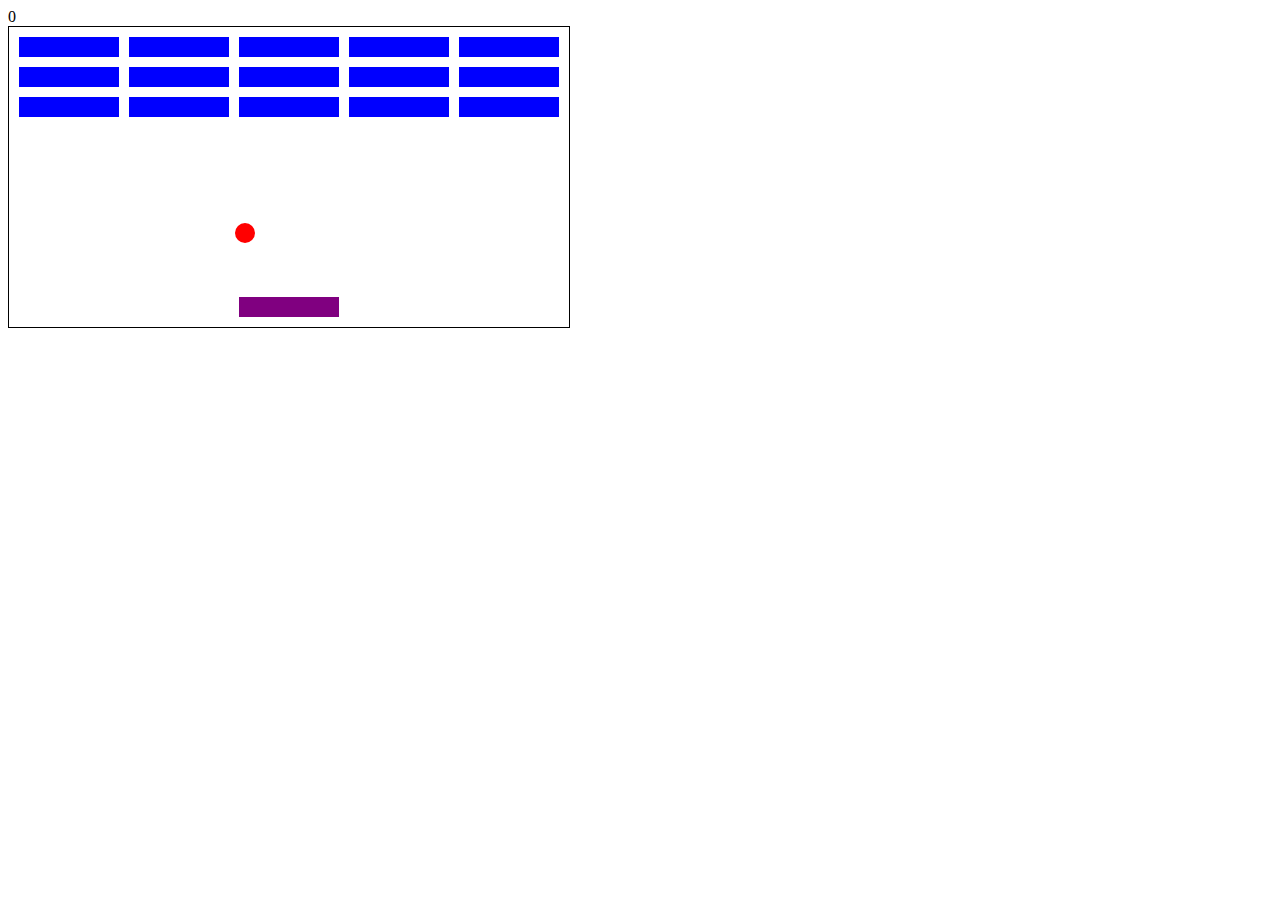
<file: breakout/index.html>
<!DOCTYPE html>
<html lang="en">
    <head>
        <meta charset="UTF-8">
        <meta name="viewport" content="width=device-width, initial-scale=1.0">
        <title>Breakout Game</title>
        <link rel="stylesheet" href="./style.css">
    </head>
    <body>
        
        <div id="score">0</div>
        <div class="grid"></div>

        <script src="./app.js"></script>
    </body>
</html>
</file>
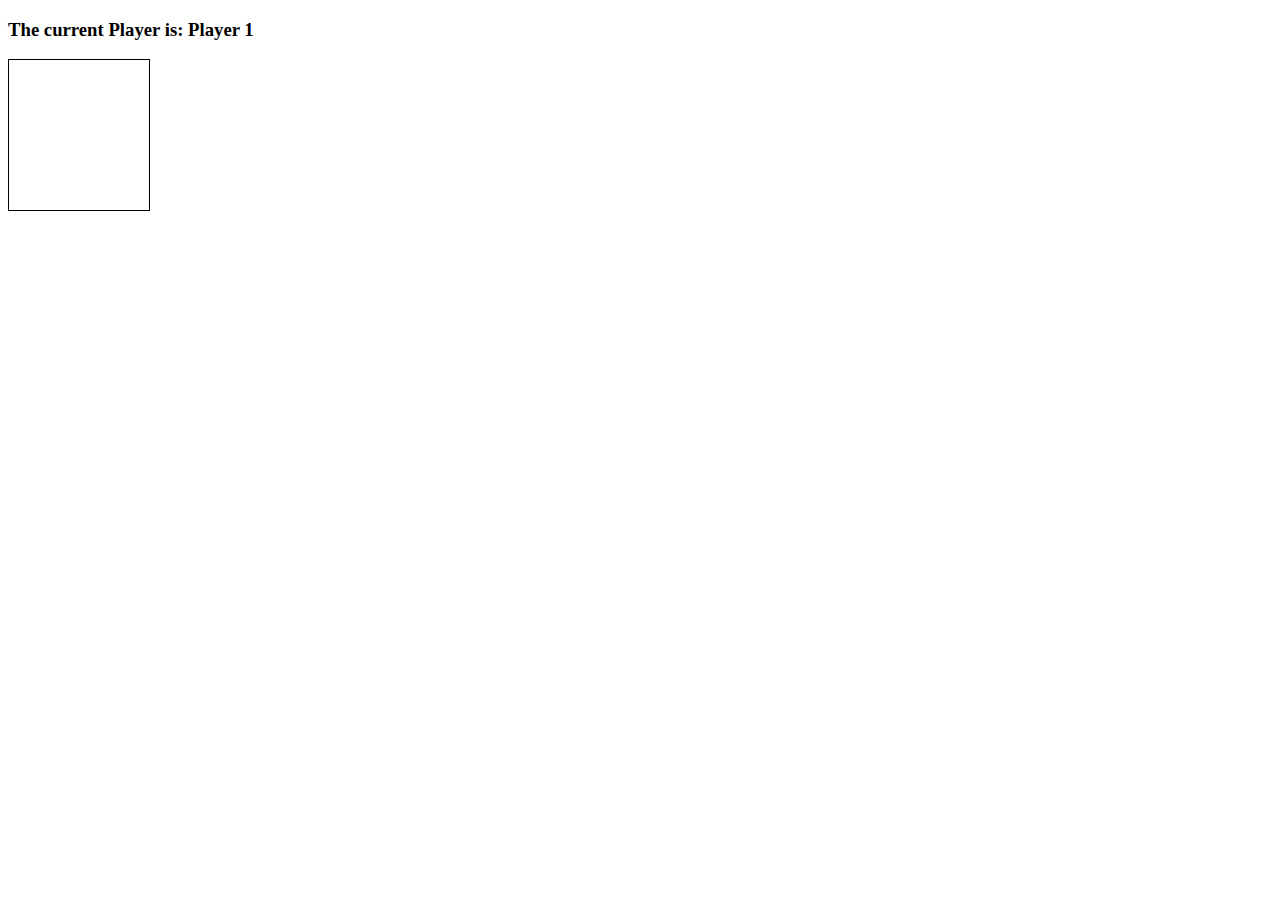
<file: connect/index.html>
<!DOCTYPE html>
<html lang="en">
  <head>
    <meta charset="UTF-8" />
    <meta name="viewport" content="width=device-width, initial-scale=1.0" />
    <title>Document</title>
    <link rel="stylesheet" href="./style.css" />
    <script src="./app.js"></script>
  </head>
  <body>
    <h3>The current Player is: Player <span id="current-player">1</span></h3>
    <h3 id="result"></h3>

    <div class="grid">
      <div></div>
      <div></div>
      <div></div>
      <div></div>
      <div></div>
      <div></div>
      <div></div>
      <div></div>
      <div></div>
      <div></div>
      <div></div>
      <div></div>
      <div></div>
      <div></div>
      <div></div>
      <div></div>
      <div></div>
      <div></div>
      <div></div>
      <div></div>
      <div></div>
      <div></div>
      <div></div>
      <div></div>
      <div></div>
      <div></div>
      <div></div>
      <div></div>
      <div></div>
      <div></div>
      <div></div>
      <div></div>
      <div></div>
      <div></div>
      <div></div>
      <div></div>
      <div></div>
      <div></div>
      <div></div>
      <div></div>
      <div></div>
      <div></div>
      <div class="taken"></div>
      <div class="taken"></div>
      <div class="taken"></div>
      <div class="taken"></div>
      <div class="taken"></div>
      <div class="taken"></div>
      <div class="taken"></div>
    </div>
  </body>
</html>
</file>
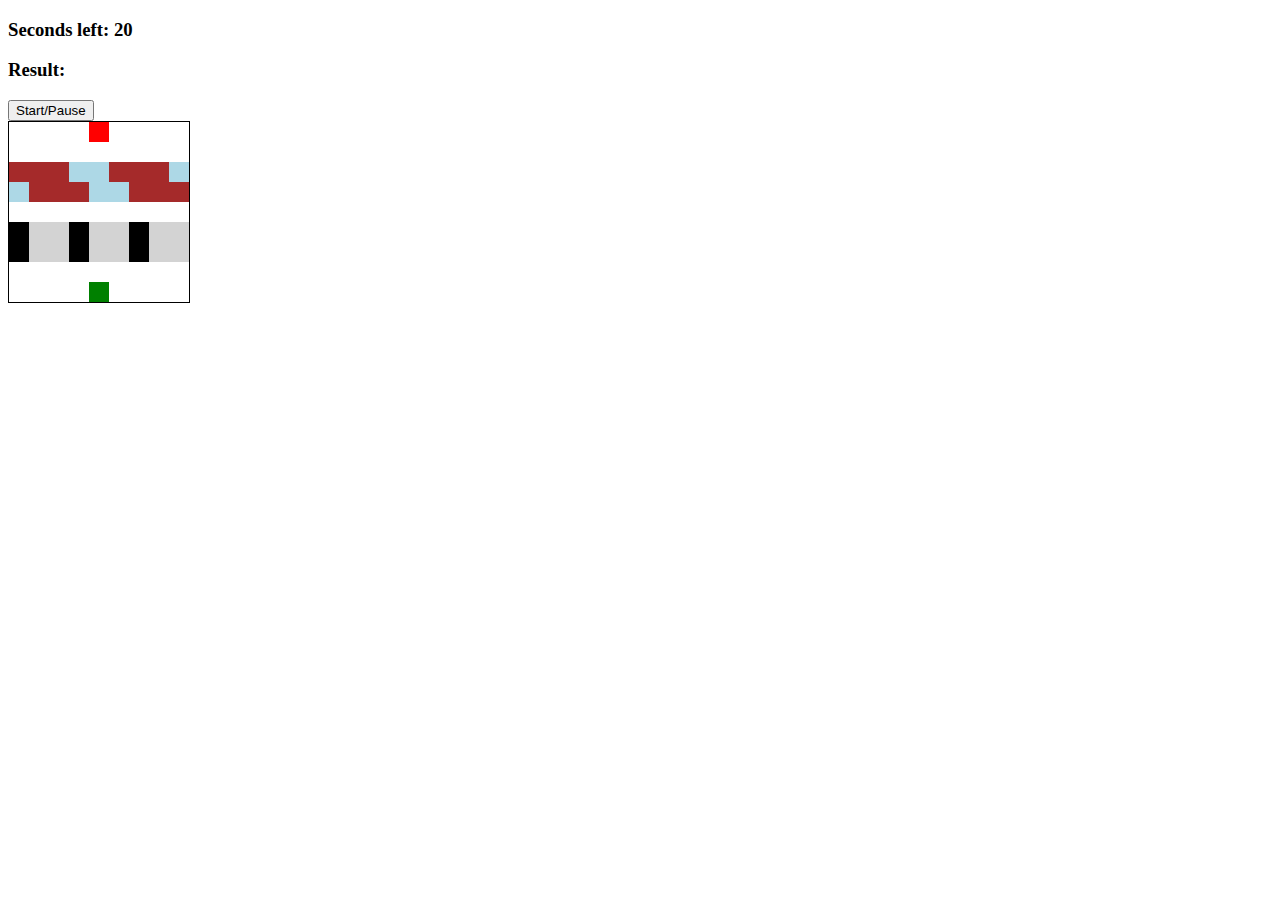
<file: frogger/index.html>
<!DOCTYPE html>
<html lang="en">
<head>
    <meta charset="UTF-8">
    <title>Frogger</title>
    <link rel="stylesheet" type="text/css" href="./style.css">
</head>
<body>

    <h3>Seconds left: <span id="time-left">20</span></h3>
    <h3>Result: <span id="result"></span></h3>

    <button id="start-pause-button">Start/Pause</button>

    <div class="grid">
        <div></div>
        <div></div>
        <div></div>
        <div></div>
        <div class="ending-block"></div>
        <div></div>
        <div></div>
        <div></div>
        <div></div>
        <div></div>
        <div></div>
        <div></div>
        <div></div>
        <div></div>
        <div></div>
        <div></div>
        <div></div>
        <div></div>
        <div class="log-left l1"></div>
        <div class="log-left l2"></div>
        <div class="log-left l3"></div>
        <div class="log-left l4"></div>
        <div class="log-left l5"></div>
        <div class="log-left l1"></div>
        <div class="log-left l2"></div>
        <div class="log-left l3"></div>
        <div class="log-left l4"></div>
        <div class="log-right l5"></div>
        <div class="log-right l1"></div>
        <div class="log-right l2"></div>
        <div class="log-right l3"></div>
        <div class="log-right l4"></div>
        <div class="log-right l5"></div>
        <div class="log-right l1"></div>
        <div class="log-right l2"></div>
        <div class="log-right l3"></div>
        <div></div>
        <div></div>
        <div></div>
        <div></div>
        <div></div>
        <div></div>
        <div></div>
        <div></div>
        <div></div>
        <div class="car-left c1"></div>
        <div class="car-left c2"></div>
        <div class="car-left c3"></div>
        <div class="car-left c1"></div>
        <div class="car-left c2"></div>
        <div class="car-left c3"></div>
        <div class="car-left c1"></div>
        <div class="car-left c2"></div>
        <div class="car-left c3"></div>
        <div class="car-right c1"></div>
        <div class="car-right c2"></div>
        <div class="car-right c3"></div>
        <div class="car-right c1"></div>
        <div class="car-right c2"></div>
        <div class="car-right c3"></div>
        <div class="car-right c1"></div>
        <div class="car-right c2"></div>
        <div class="car-right c3"></div>
        <div></div>
        <div></div>
        <div></div>
        <div></div>
        <div></div>
        <div></div>
        <div></div>
        <div></div>
        <div></div>
        <div></div>
        <div></div>
        <div></div>
        <div></div>
        <div class="starting-block frog"></div>
        <div></div>
        <div></div>
        <div></div>
        <div></div>
    </div>

    <script src="./app.js"></script>
</body>
</html>
</file>
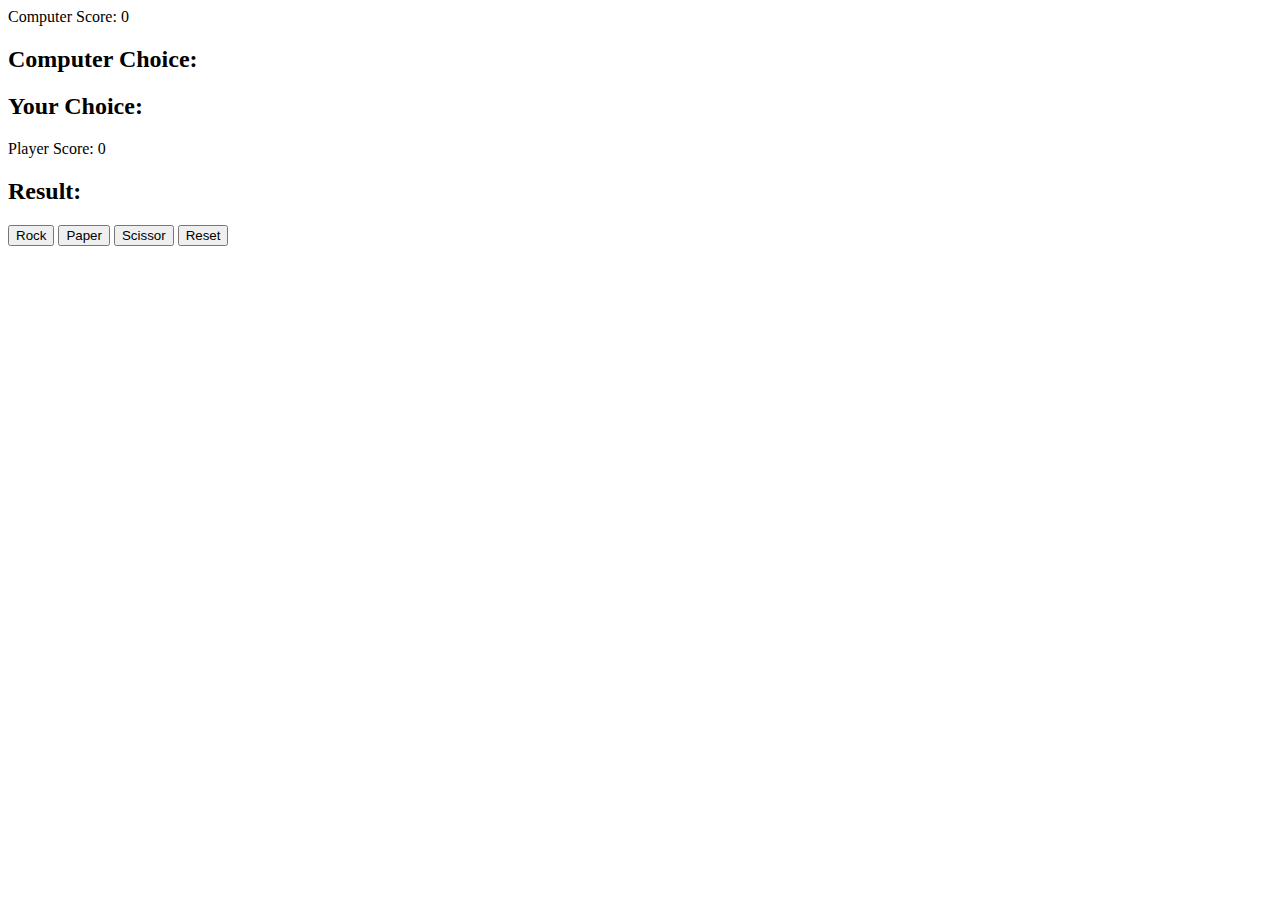
<file: rpc/index.html>
<!DOCTYPE html>
<html lang="en">
    <head>
        <meta charset="UTF-8">
        <meta name="viewport" content="width=device-width, initial-scale=1.0">
        <title>Rock Paper Scissors</title>
    </head>
    <body>
        
        <div class="score">Computer Score: <span id="computer-score">0</span></div>

        <h2>Computer Choice: <span id="computer-choice"></span> </h2>
        <h2>Your Choice: <span id="user-choice"></span> </h2>

        <div class="score">Player Score: <span id="player-score">0</span></div>

        <h2>Result: <span id="result"></span> </h2>

        <button id="rock" class="choice">Rock</button>
        <button id="paper" class="choice">Paper</button>
        <button id="scissors" class="choice">Scissor</button>

        <button id="reset">Reset</button>

        <script src="app.js" charset="utf-8"></script>
    </body>
</html>
</file>
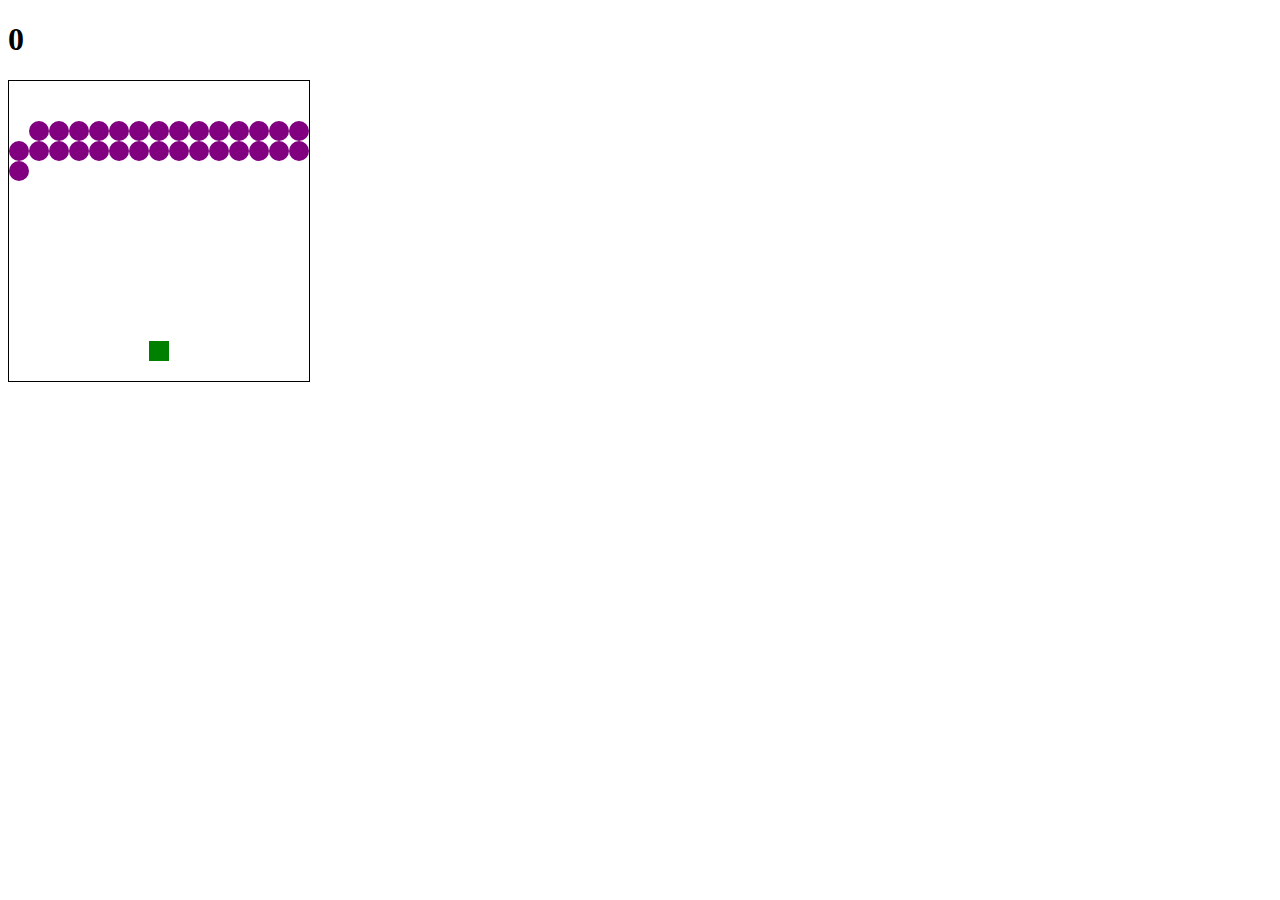
<file: space/index.html>
<!DOCTYPE html>
<html lang="en">
<head>
    <meta charset="UTF-8">
    <title>Space Invaders</title>
    <link rel="stylesheet" href="./style.css">
</head>
<body>
    <h1 class="results">0</h1>
    <div class="grid"></div>
    <script src="./app.js"></script>
</body>
</html>
</file>
<file: breakout/style.css>
.grid{
    position: absolute;
    width: 560px;
    height: 300px;
    border:  solid black 1px;

}

.block{
    position: absolute;
    width: 100px;
    height: 20px;
    background-color: blue;
}

.user{
    position: absolute;
    width: 100px;
    height: 20px;
    background-color: purple;
}

.ball{
    position: absolute;
    width: 20px;
    height: 20px;
    border-radius: 10px;
    background-color: red;
}
</file>
<file: connect/style.css>
.grid {
    border: 1px solid;
    height: 150px;
    width: 140px;
    display: flex;
    flex-wrap: wrap;
  }
  
  .grid div {
    height: 20px;
    width: 20px;
  }
  
  .player-one {
    background-color: red;
    border-radius: 10px;
  }
  
  .player-two {
    background-color: blue;
    border-radius: 10px;
  }
</file>
<file: frogger/style.css>
.grid {
    border: 1px solid black;
    height: 180px;
    width: 180px;
    display: flex;
    flex-wrap: wrap;
}

.grid div {
    height: 20px;
    width: 20px;
}

.ending-block {
    background-color: red;
}

.starting-block {
    background-color: blue;
}
.l1, .l2, .l3 {
    background-color: brown;
}

.l4, .l5 {
    background-color: lightblue;
}

.c1 {
    background-color: black;
}

.c2, .c3 {
    background-color: lightgrey;
}

.frog {
    background-color: green;
}
</file>
<file: space/style.css>
.grid {
    width: 300px;
    height: 300px;
    border: solid black 1px;
    display: flex;
    flex-wrap: wrap;
  }
  
  .grid div {
    width: 20px;
    height: 20px;
  }
  
  .invader {
    background-color: purple;
    border-radius: 10px;
  }
  
  .shooter {
    background-color: green;
  }
  
  .laser {
    background-color: orange;
  }
  
  .boom {
    background-color: red;
  }
</file>
